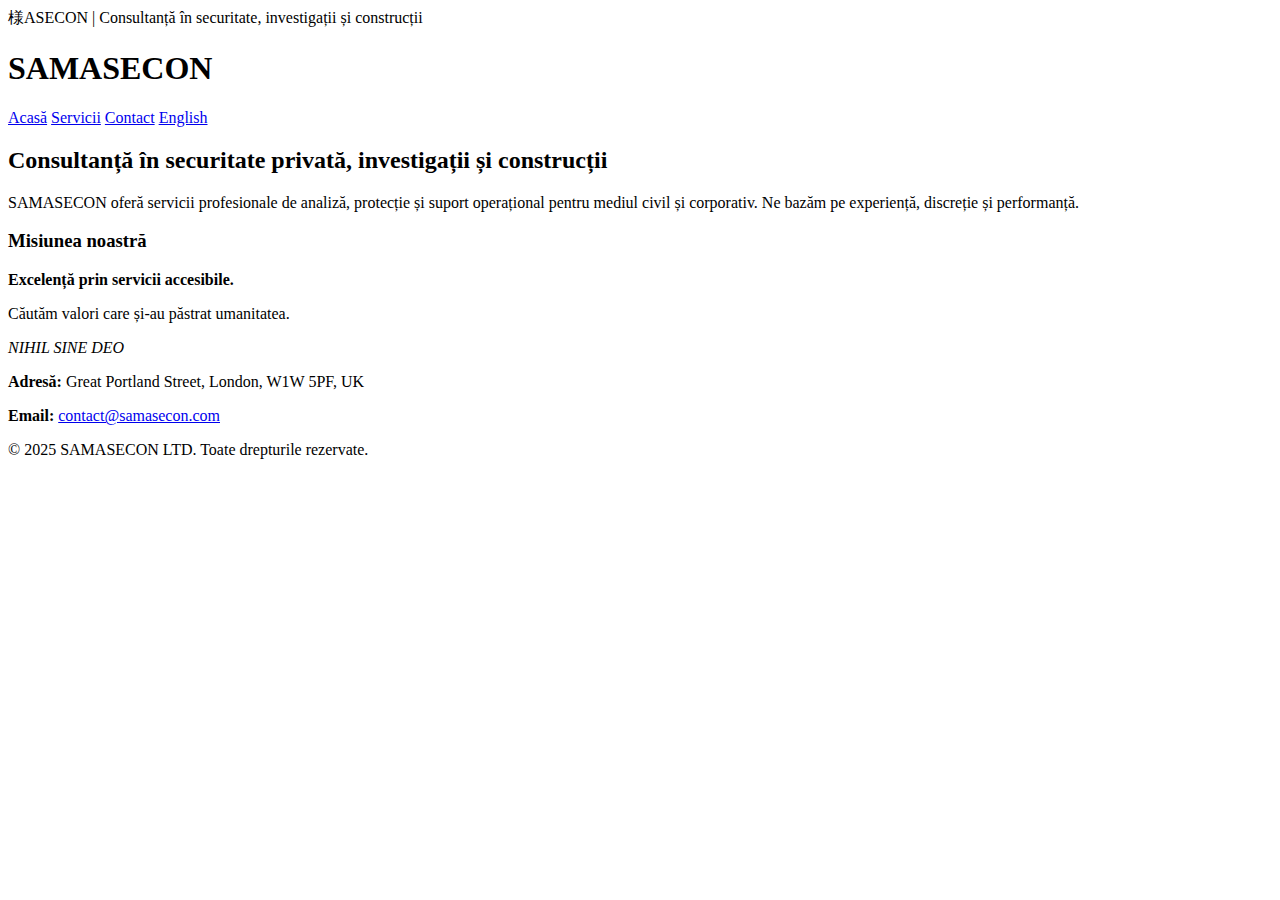
<file: index.html>
<!DOCTYPE html>
<html lang="ro">
<head>
  <!-- 🧠 SEO & SECURITY HEAD – SAMASECON LTD -->
  <meta charset="UTF-8">
  <meta name="viewport" content="width=device-width, initial-scale=1.0">
  <meta http-equiv="X-UA-Compatible" content="IE=edge">

  <title<title>様ASECON | Consultanță în securitate, investigații și construcții</title>

  <meta name="description" content="SAMASECON oferă consultanță profesională în securitate privată, investigații și construcții. Excelență prin servicii accesibile – Nihil Sine Deo.">
  <meta name="keywords" content="securitate privată, consultanță, investigații, construcții, protecție, Londra, SAMASECON, risk management, private security, investigations, London consulting">

  <!-- Canonical -->
  <link rel="canonical" href="https://www.samasecon.com/">

  <!-- Open Graph -->
  <meta property="og:type" content="website">
  <meta property="og:title" content="SAMASECON | Private Security, Investigations & Construction Consulting">
  <meta property="og:description" content="Excelență prin servicii accesibile. Consultanță strategică în securitate, investigații și construcții.">
  <meta property="og:url" content="https://www.samasecon.com/">
  <meta property="og:image" content="https://www.samasecon.com/assets/favicon.png">
  <meta property="og:locale" content="ro_RO">
  <meta property="og:site_name" content="SAMASECON">

  <!-- Twitter -->
  <meta name="twitter:card" content="summary_large_image">
  <meta name="twitter:title" content="SAMASECON | Securitate, Investigații, Construcții">
  <meta name="twitter:description" content="Consultanță strategică pentru securitate, investigații și excelență operațională.">
  <meta name="twitter:image" content="https://www.samasecon.com/assets/favicon.png">

  <!-- Favicons -->
  <link rel="icon" type="image/svg+xml" href="assets/favicon.svg">
  <link rel="alternate icon" href="assets/favicon.png">
  <link rel="mask-icon" href="assets/safari-pinned-tab.svg" color="#00ff55">

  <!-- Robots -->
  <meta name="robots" content="index, follow, max-image-preview:large, max-snippet:-1, max-video-preview:-1">

  <!-- Hreflang -->
  <link rel="alternate" hreflang="ro" href="https://www.samasecon.com/" />
  <link rel="alternate" hreflang="en" href="https://www.samasecon.com/en/" />

  <!-- NOTĂ: CSP-ul principal vine din vercel.json; nu mai adăuga meta http-equiv CSP aici ca să eviți conflicte -->
  <link rel="stylesheet" href="style.css">
</head>
<body>
  <header>
    <h1>SAMASECON</h1>
    <nav>
      <a href="/index.html">Acasă</a>
      <a href="/servicii.html">Servicii</a>
      <a href="/contact.html">Contact</a>
      <a href="/en/index.html" class="lang-switch">English</a>
    </nav>
  </header>

  <main>
    <section>
      <h2>Consultanță în securitate privată, investigații și construcții</h2>
      <p>SAMASECON oferă servicii profesionale de analiză, protecție și suport operațional pentru mediul civil și corporativ. Ne bazăm pe experiență, discreție și performanță.</p>
    </section>

    <section>
      <h3>Misiunea noastră</h3>
      <p><strong>Excelență prin servicii accesibile.</strong></p>
      <p>Căutăm valori care și-au păstrat umanitatea.</p>
      <p><em>NIHIL SINE DEO</em></p>
    </section>
  </main>

  <footer>
    <p><strong>Adresă:</strong> Great Portland Street, London, W1W 5PF, UK</p>
    <p><strong>Email:</strong> <a href="mailto:contact@samasecon.com">contact@samasecon.com</a></p>
    <p>© 2025 SAMASECON LTD. Toate drepturile rezervate.</p>
  </footer>
</body>
</html>
</file>
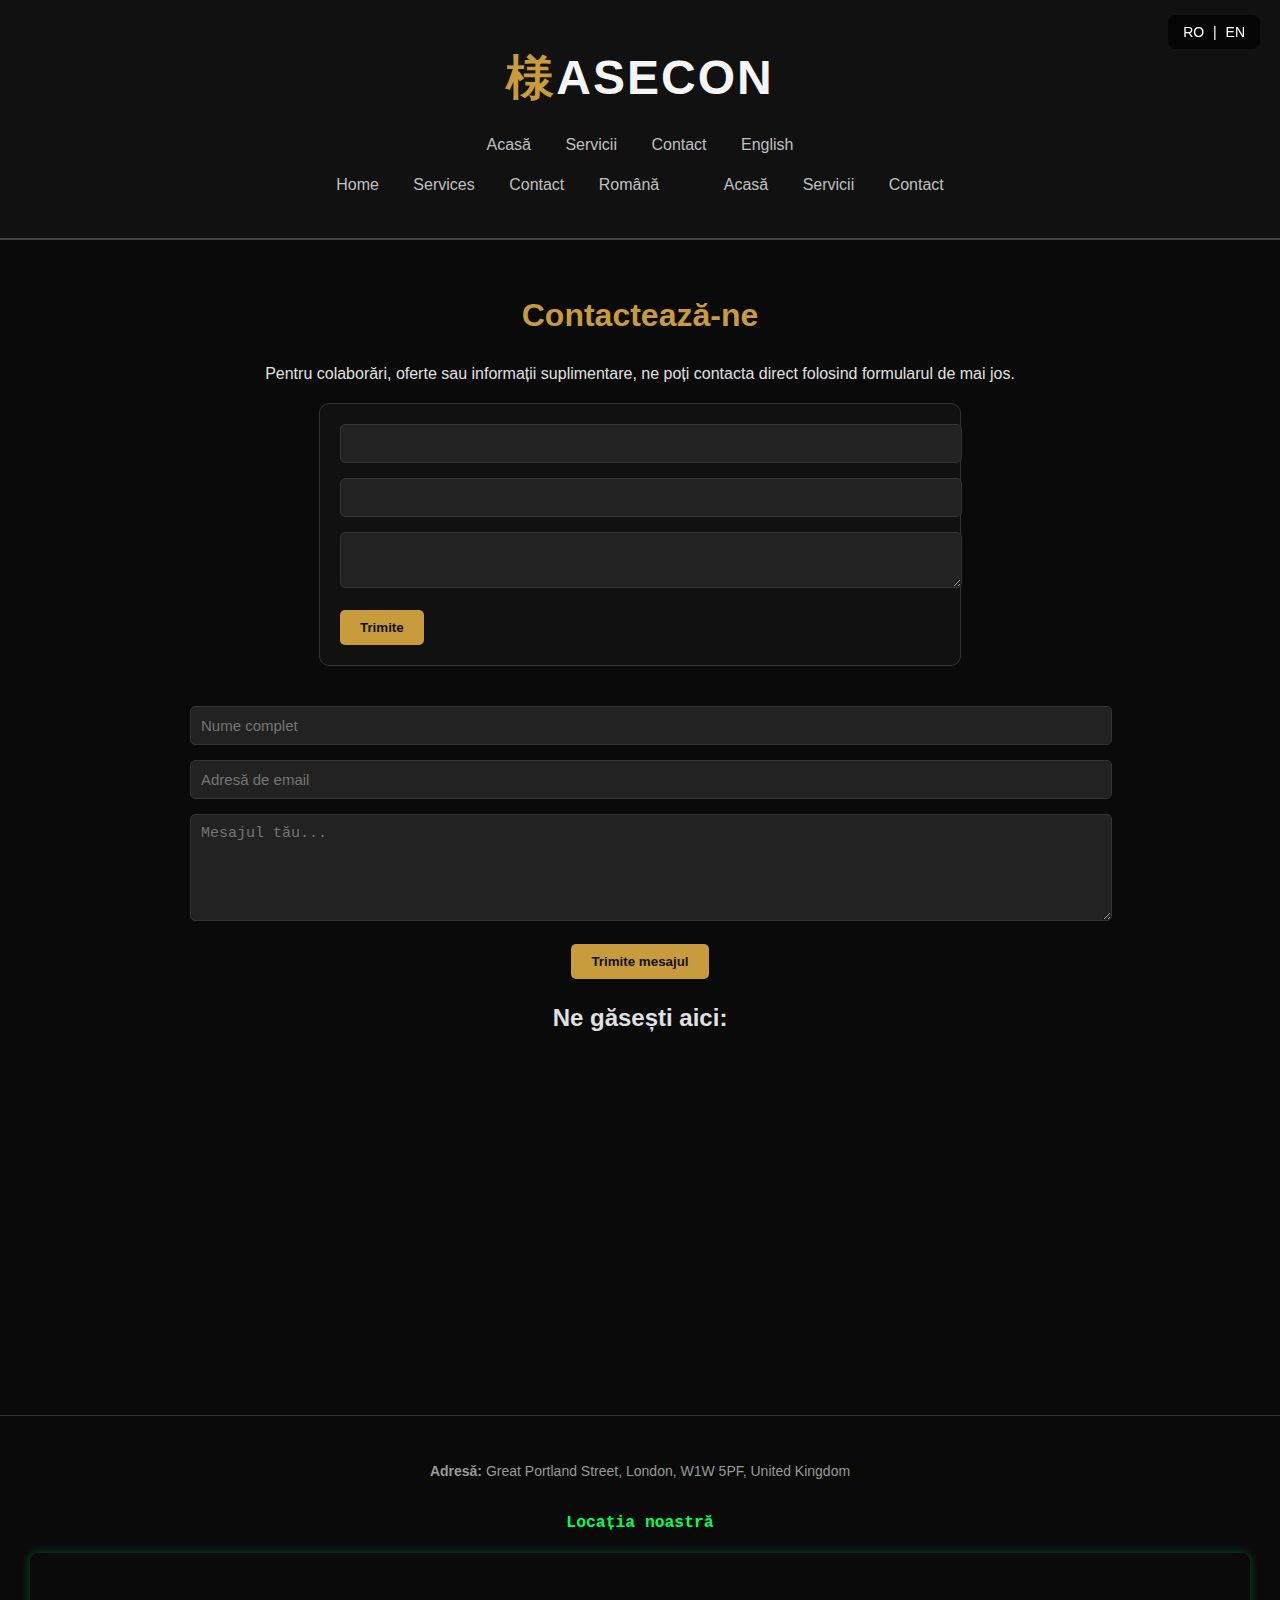
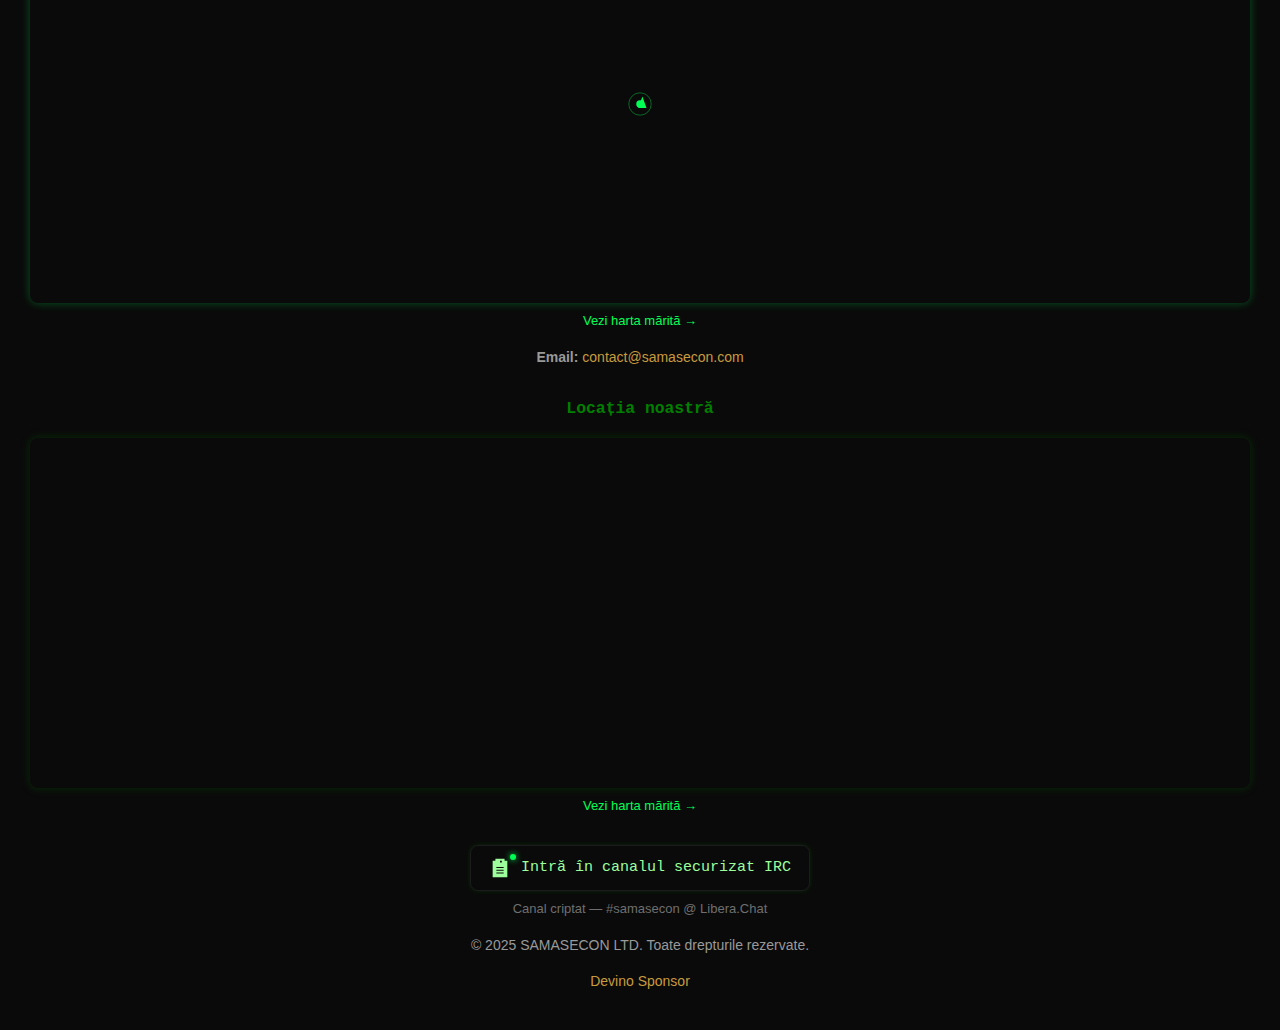
<file: contact.html>
<!DOCTYPE html>
<html lang="ro">
<head>
  <head>
    <!-- 🧠 SEO & SECURITY HEAD – SAMASECON LTD -->
<meta charset="UTF-8">
<meta name="viewport" content="width=device-width, initial-scale=1.0">
<meta http-equiv="X-UA-Compatible" content="IE=edge">

<title><title>様ASECON | Consultanță în securitate, investigații și construcții</title>

<meta name="description" content="SAMASECON oferă consultanță profesională în securitate privată, investigații și construcții. Excelență prin servicii accesibile – Nihil Sine Deo.">
<meta name="keywords" content="securitate privată, consultanță, investigații, construcții, protecție, Londra, SAMASECON, risk management, private security, investigations, London consulting">

<!-- Canonical URL -->
<link rel="canonical" href="https://www.samasecon.com/">

<!-- Open Graph / Facebook / LinkedIn -->
<meta property="og:type" content="website">
<meta property="og:title" content="SAMASECON | Private Security, Investigations & Construction Consulting">
<meta property="og:description" content="Excelență prin servicii accesibile. Consultanță strategică în securitate, investigații și construcții.">
<meta property="og:url" content="https://www.samasecon.com/">
<meta property="og:image" content="https://www.samasecon.com/assets/favicon.png">
<meta property="og:locale" content="ro_RO">
<meta property="og:site_name" content="SAMASECON">

<!-- Twitter Card -->
<meta name="twitter:card" content="summary_large_image">
<meta name="twitter:title" content="SAMASECON | Security & Investigation Consulting">
<meta name="twitter:description" content="Consultanță strategică pentru securitate, investigații și excelență operațională.">
<meta name="twitter:image" content="https://www.samasecon.com/assets/favicon.png">

<!-- Favicon & Icons -->
<link rel="icon" type="image/png" href="/assets/favicon.png">
<link rel="icon" type="image/svg+xml" href="/assets/favicon.svg">
<link rel="apple-touch-icon" href="/assets/favicon.png">
<link rel="mask-icon" href="/assets/safari-pinned-tab.svg" color="#00ff55">

<!-- Robots & Index Control -->
<meta name="robots" content="index, follow, max-image-preview:large, max-snippet:-1, max-video-preview:-1">

<!-- Language Alternates -->
<link rel="alternate" hreflang="ro" href="https://www.samasecon.com/" />
<link rel="alternate" hreflang="en" href="https://www.samasecon.com/en/" />

<!-- Security & Privacy Headers (for reference) -->
<meta http-equiv="Content-Security-Policy" content="default-src 'self'; img-src 'self' data: https:; style-src 'self' 'unsafe-inline'; script-src 'self'; connect-src 'self'; font-src 'self'; object-src 'none'; frame-src https://www.openstreetmap.org https://*.openstreetmap.org; upgrade-insecure-requests;">
<meta http-equiv="Referrer-Policy" content="strict-origin-when-cross-origin">
<meta http-equiv="X-Content-Type-Options" content="nosniff">
<meta http-equiv="Permissions-Policy" content="geolocation=(), microphone=(), camera=()">

<!-- Schema.org Structured Data -->
<script type="application/ld+json">
{
  "@context": "https://schema.org",
  "@type": "Organization",
  "name": "SAMASECON LTD",
  "url": "https://www.samasecon.com",
  "logo": "https://www.samasecon.com/assets/favicon.svg",
  "sameAs": [
    "https://www.linkedin.com/company/samasecon",
    "https://x.com/samasecon"
  ],
  "contactPoint": {
    "@type": "ContactPoint",
    "email": "contact@samasecon.com",
    "contactType": "customer service",
    "areaServed": ["UK", "EU"],
    "availableLanguage": ["English", "Romanian"]
  },
  "address": {
    "@type": "PostalAddress",
    "streetAddress": "Great Portland Street",
    "addressLocality": "London",
    "postalCode": "W1W 5PF",
    "addressCountry": "UK"
  }
}
</script>
</head>
  <link rel="canonical" href="https://www.samasecon.com/contact.html">
  <link rel="stylesheet" href="style.css">
  <meta name="description" content="Samasecon Ltd - consultanță în securitate privată, investigații, construcții. Excelență prin servicii accesibile. Nihil Sine Deo.">
<meta name="keywords" content="securitate privată, investigații, construcții, consultanță, Londra">
<meta name="author" content="Samasecon Ltd">
<meta http-equiv="Content-Language" content="ro">
  <meta charset="UTF-8">
  <meta name="viewport" content="width=device-width, initial-scale=1.0">
  <title>SAMASECON - Contact</title>
  <style>
    body {
      margin: 0;
      font-family: "Segoe UI", Arial, sans-serif;
      background-color: #0a0a0a;
      color: #e0e0e0;
      line-height: 1.6;
    }

    header {
      background-color: #111;
      text-align: center;
      padding: 40px 20px;
      border-bottom: 2px solid #444;
    }

    .logo {
      font-size: 48px;
      font-weight: bold;
      color: #f5f5f5;
      letter-spacing: 2px;
    }

    .logo span {
      color: #c89b3c;
      font-family: "Noto Serif JP", serif;
    }

    nav {
      margin-top: 15px;
    }

    nav a {
      color: #c0c0c0;
      margin: 0 15px;
      text-decoration: none;
      font-weight: 500;
    }

    nav a:hover {
      color: #c89b3c;
    }

    main {
      max-width: 900px;
      margin: 50px auto;
      padding: 0 20px;
      text-align: center;
    }

    h1 {
      color: #c89b3c;
      margin-bottom: 20px;
    }

    form {
      background: #111;
      border: 1px solid #333;
      padding: 20px;
      border-radius: 10px;
      max-width: 600px;
      margin: 0 auto 40px;
      text-align: left;
    }

    input, textarea {
      width: 100%;
      background: #222;
      border: 1px solid #333;
      color: #eee;
      padding: 10px;
      border-radius: 5px;
      margin-bottom: 15px;
      font-size: 15px;
    }

    button {
      background: #c89b3c;
      color: #111;
      border: none;
      padding: 10px 20px;
      border-radius: 5px;
      font-weight: bold;
      cursor: pointer;
    }

    button:hover {
      background: #d6aa4a;
    }

    iframe {
      width: 100%;
      height: 300px;
      border: none;
      border-radius: 10px;
    }

    footer {
      text-align: center;
      padding: 30px;
      border-top: 1px solid #333;
      font-size: 14px;
      color: #999;
    }

    footer a {
      color: #c89b3c;
      text-decoration: none;
    }
  </style>
</head>
<script>
  document.addEventListener("DOMContentLoaded", function () {
    const currentLang = window.location.pathname.startsWith("/en") ? "en" : "ro";
    const activeLink = document.getElementById(currentLang + "-link");
    if (activeLink) activeLink.style.textDecoration = "underline";
  });
</script>
<body>
  <!-- Language Switcher -->
<div id="lang-switcher">
  <a href="/index.html" class="lang-link" id="ro-link">RO</a> |
  <a href="/en/index.html" class="lang-link" id="en-link">EN</a>
</div>
  <header>
    <div class="logo">
      <span>様</span>ASECON
    </div>
    <nav>
      <nav>
  <a href="index.html">Acasă</a>
  <a href="servicii.html">Servicii</a>
  <a href="contact.html">Contact</a>
  <a href="en/contact.html">English</a>
</nav>
<nav>
  <a href="index.html">Home</a>
  <a href="services.html">Services</a>
  <a href="contact.html">Contact</a>
  <a href="../index.html">Română</a> <!-- link spre versiunea română -->
  <a href="https://kiwiirc.com/nextclient/#ircs://irc.libera.chat/#samasecon"
</nav>
      <a href="index.html">Acasă</a>
      <a href="servicii.html">Servicii</a>
      <a href="contact.html">Contact</a>
    </nav>
  </header>

  <main>
    <h1>Contactează-ne</h1>
    <p>Pentru colaborări, oferte sau informații suplimentare, ne poți contacta direct folosind formularul de mai jos.</p>

    <form>
      <form action="sendmail.php" method="post">
  <input type="text" name="nume" required>
  <input type="email" name="email" required>
  <textarea name="mesaj"></textarea>
  <button type="submit">Trimite</button>
</form>
      <input type="text" placeholder="Nume complet" required>
      <input type="email" placeholder="Adresă de email" required>
      <textarea rows="5" placeholder="Mesajul tău..." required></textarea>
      <button type="submit">Trimite mesajul</button>
    </form>

    <h2>Ne găsești aici:</h2>
    <iframe src="https://www.google.com/maps?q=Great+Portland+Street,+London,+W1W+5PF&output=embed"></iframe>
  </main>

  <footer>
    <p><strong>Adresă:</strong> Great Portland Street, London, W1W 5PF, United Kingdom</p>
    <!-- Harta OpenStreetMap – SAMASECON -->
<section id="map" style="margin-top:2em; text-align:center;">
  <h3 style="font-family:monospace; color:#00ff55;">Locația noastră</h3>
  <div style="position:relative; width:100%; height:350px; border-radius:8px; overflow:hidden; box-shadow:0 0 10px rgba(0,255,85,0.3);">
    
    <!-- Harta -->
    <iframe
      width="100%"
      height="350"
      frameborder="0"
      scrolling="no"
      marginheight="0"
      marginwidth="0"
      src="https://www.openstreetmap.org/export/embed.html?bbox=-0.1457%2C51.5191%2C-0.1420%2C51.5217&layer=mapnik&marker=51.5204%2C-0.1438">
    </iframe>

    <!-- Pin SAMASECON + Efect Sonar -->
    <svg xmlns="http://www.w3.org/2000/svg"
         viewBox="0 0 64 64"
         style="position:absolute; top:50%; left:50%; transform:translate(-50%,-100%); width:48px; height:48px;">
      
      <!-- Efect sonar (cercuri care se extind) -->
      <circle cx="32" cy="32" r="6" fill="none" stroke="#00ff55" stroke-width="1" opacity="0.6">
        <animate attributeName="r" from="6" to="30" dur="2s" repeatCount="indefinite" />
        <animate attributeName="opacity" from="0.8" to="0" dur="2s" repeatCount="indefinite" />
      </circle>

      <!-- Pin central -->
      <circle cx="32" cy="32" r="5" fill="#00ff55" />
      <path d="M32 20 L37 34 L27 34 Z" fill="#00ff55">
        <animateTransform attributeName="transform" type="scale" from="1" to="1.2" dur="1.5s" repeatCount="indefinite" additive="sum"/>
      </path>
    </svg>
  </div>

  <p style="font-size:13px; color:#6f6f6f; margin-top:8px;">
    <a href="https://www.openstreetmap.org/?mlat=51.5204&amp;mlon=-0.1438#map=17/51.5204/-0.1438" 
       target="_blank" 
       style="color:#00ff55; text-decoration:none;">
       Vezi harta mărită →
    </a>
  </p>
</section>
    <p><strong>Email:</strong> <a href="mailto:contact@samasecon.com">contact@samasecon.com</a></p>
    <!-- Harta OpenStreetMap – SAMASECON -->
<section id="map" style="margin-top:2em; text-align:center;">
  <h3 style="font-family:monospace; color:#008000;">Locația noastră</h3>
  <div style="width:100%; height:350px; border-radius:8px; overflow:hidden; box-shadow:0 0 10px rgba(0,128,0,0.3);">
    <iframe
      width="100%"
      height="350"
      frameborder="0"
      scrolling="no"
      marginheight="0"
      marginwidth="0"
      src="https://www.openstreetmap.org/export/embed.html?bbox=-0.1457%2C51.5191%2C-0.1420%2C51.5217&layer=mapnik&marker=51.5204%2C-0.1438">
    </iframe>
  </div>
  <p style="font-size:13px; color:#6f6f6f; margin-top:8px;">
    <a href="https://www.openstreetmap.org/?mlat=51.5204&amp;mlon=-0.1438#map=17/51.5204/-0.1438" 
       target="_blank" 
       style="color:#00ff55; text-decoration:none;">
       Vezi harta mărită →
    </a>
  </p>
</section>
    <!-- Secțiunea Chat IRC -->
<section id="chat" style="text-align:center; margin-top:2em;">
  <a href="https://kiwiirc.com/nextclient/#ircs://irc.libera.chat/#samasecon" 
     target="_blank"
     class="irc-button-dark">
    
    <!-- Icon radio + LED -->
    <div class="radio-wrapper">
      <svg xmlns="http://www.w3.org/2000/svg" width="22" height="22" fill="currentColor" viewBox="0 0 24 24" class="radio-icon">
        <path d="M17 4V2H7v2H4v18h16V4h-3zm-5 0h2v2h-2V4zm4 14H8v-1h8v1zm0-3H8v-1h8v1zm0-3H8v-1h8v1zm3-6H5V6h14v2z"/>
      </svg>
      <span class="led"></span>
    </div>

    <span>Intră în canalul securizat IRC</span>
  </a>
  <p style="font-size:13px; color:#6f6f6f; margin-top:8px;">Canal criptat — #samasecon @ Libera.Chat</p>
</section>

<!-- Stilizare dark mode + animație LED -->
<style>
  .irc-button-dark {
    display:inline-flex;
    align-items:center;
    gap:10px;
    text-decoration:none;
    background:#0a0a0a;
    color:#9cff9c;
    padding:10px 18px;
    border:1px solid #1c1c1c;
    border-radius:8px;
    font-family:monospace;
    font-size:15px;
    transition:all 0.3s ease;
    box-shadow:0 0 5px rgba(0,255,0,0.12);
  }

  .irc-button-dark:hover {
    background:#111;
    border-color:#00ff44;
    color:#aaffaa;
    box-shadow:0 0 12px rgba(0,255,0,0.45);
    transform:scale(1.03);
  }

  .irc-button-dark:hover .radio-icon {
    animation:spin 1.2s linear infinite;
  }

  @keyframes spin {
    0% { transform:rotate(0deg); }
    100% { transform:rotate(360deg); }
  }

  /* LED Indicator */
  .radio-wrapper {
    position:relative;
    display:inline-flex;
    align-items:center;
    justify-content:center;
  }

  .led {
    position:absolute;
    top:-3px;
    right:-5px;
    width:6px;
    height:6px;
    border-radius:50%;
    background-color:#00ff55;
    box-shadow:0 0 6px #00ff55;
    animation:blink 1.2s infinite ease-in-out;
  }

  @keyframes blink {
    0%, 60%, 100% { opacity:0.15; box-shadow:0 0 2px #00ff55; }
    30% { opacity:1; box-shadow:0 0 8px #00ff55; }
  }
</style>
    <p>© 2025 SAMASECON LTD. Toate drepturile rezervate.</p>
    <a href="/sponsori.html" class="sponsor-footer-btn">Devino Sponsor</a>
  </footer>
</body>
</html>
</file>
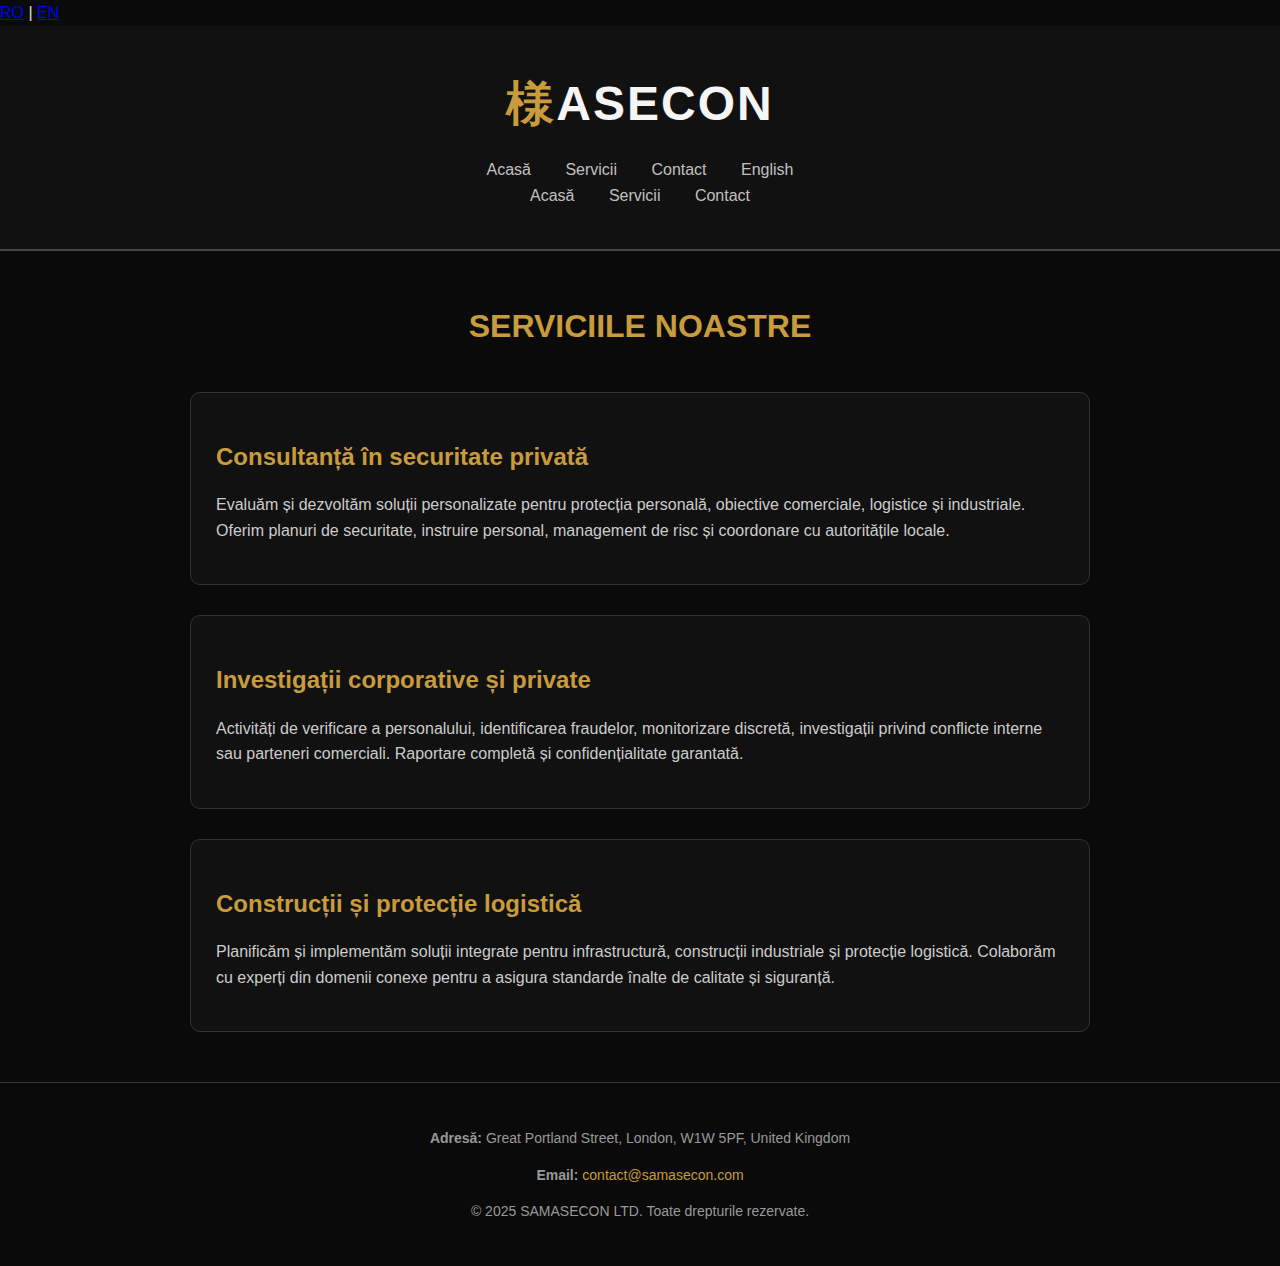
<file: servicii.html>
<!DOCTYPE html>
<html lang="ro">
<head>
  <link rel="canonical" href="https://www.samasecon.com/servicii.html">
  <meta name="description" content="Samasecon Ltd - consultanță în securitate privată, investigații, construcții. Excelență prin servicii accesibile. Nihil Sine Deo.">
<meta name="keywords" content="securitate privată, investigații, construcții, consultanță, Londra">
<meta name="author" content="Samasecon Ltd">
<meta http-equiv="Content-Language" content="ro">
  <meta charset="UTF-8">
  <meta name="viewport" content="width=device-width, initial-scale=1.0">
  <title>SAMASECON - Servicii</title>
  <style>
    body {
      margin: 0;
      font-family: "Segoe UI", Arial, sans-serif;
      background-color: #0a0a0a;
      color: #e0e0e0;
      line-height: 1.6;
    }

    header {
      background-color: #111;
      text-align: center;
      padding: 40px 20px;
      border-bottom: 2px solid #444;
    }

    .logo {
      font-size: 48px;
      font-weight: bold;
      color: #f5f5f5;
      letter-spacing: 2px;
    }

    .logo span {
      color: #c89b3c;
      font-family: "Noto Serif JP", serif;
    }

    nav {
      margin-top: 15px;
    }

    nav a {
      color: #c0c0c0;
      margin: 0 15px;
      text-decoration: none;
      font-weight: 500;
    }

    nav a:hover {
      color: #c89b3c;
    }

    main {
      max-width: 900px;
      margin: 50px auto;
      padding: 0 20px;
    }

    h1 {
      color: #c89b3c;
      text-align: center;
      margin-bottom: 40px;
      text-transform: uppercase;
    }

    .service {
      background: #111;
      border: 1px solid #333;
      border-radius: 10px;
      padding: 25px;
      margin-bottom: 30px;
    }

    .service h2 {
      color: #c89b3c;
      margin-bottom: 10px;
    }

    .service p {
      color: #ccc;
    }

    footer {
      text-align: center;
      padding: 30px;
      border-top: 1px solid #333;
      font-size: 14px;
      color: #999;
    }

    footer a {
      color: #c89b3c;
      text-decoration: none;
    }

    footer a:hover {
      text-decoration: underline;
    }
  </style>
</head>
<script>
  document.addEventListener("DOMContentLoaded", function () {
    const currentLang = window.location.pathname.startsWith("/en") ? "en" : "ro";
    const activeLink = document.getElementById(currentLang + "-link");
    if (activeLink) activeLink.style.textDecoration = "underline";
  });
</script>
<body>
  <!-- Language Switcher -->
<div id="lang-switcher">
  <a href="/index.html" class="lang-link" id="ro-link">RO</a> |
  <a href="/en/index.html" class="lang-link" id="en-link">EN</a>
</div>
  <header>
    <div class="logo">
      <span>様</span>ASECON
    </div>
    <nav>
      <nav>
  <a href="index.html">Acasă</a>
  <a href="servicii.html">Servicii</a>
  <a href="contact.html">Contact</a>
  <a href="en/services.html">English</a>
</nav>
      <a href="index.html">Acasă</a>
      <a href="servicii.html">Servicii</a>
      <a href="contact.html">Contact</a>
    </nav>
  </header>

  <main>
    <h1>Serviciile noastre</h1>

    <div class="service">
      <h2>Consultanță în securitate privată</h2>
      <p>Evaluăm și dezvoltăm soluții personalizate pentru protecția personală, obiective comerciale, logistice și industriale. Oferim planuri de securitate, instruire personal, management de risc și coordonare cu autoritățile locale.</p>
    </div>

    <div class="service">
      <h2>Investigații corporative și private</h2>
      <p>Activități de verificare a personalului, identificarea fraudelor, monitorizare discretă, investigații privind conflicte interne sau parteneri comerciali. Raportare completă și confidențialitate garantată.</p>
    </div>

    <div class="service">
      <h2>Construcții și protecție logistică</h2>
      <p>Planificăm și implementăm soluții integrate pentru infrastructură, construcții industriale și protecție logistică. Colaborăm cu experți din domenii conexe pentru a asigura standarde înalte de calitate și siguranță.</p>
    </div>
  </main>

  <footer>
    <p><strong>Adresă:</strong> Great Portland Street, London, W1W 5PF, United Kingdom</p>
    <p><strong>Email:</strong> <a href="mailto:contact@samasecon.com">contact@samasecon.com</a></p>
    <p>© 2025 SAMASECON LTD. Toate drepturile rezervate.</p>
  </footer>
</body>
</html>
</file>
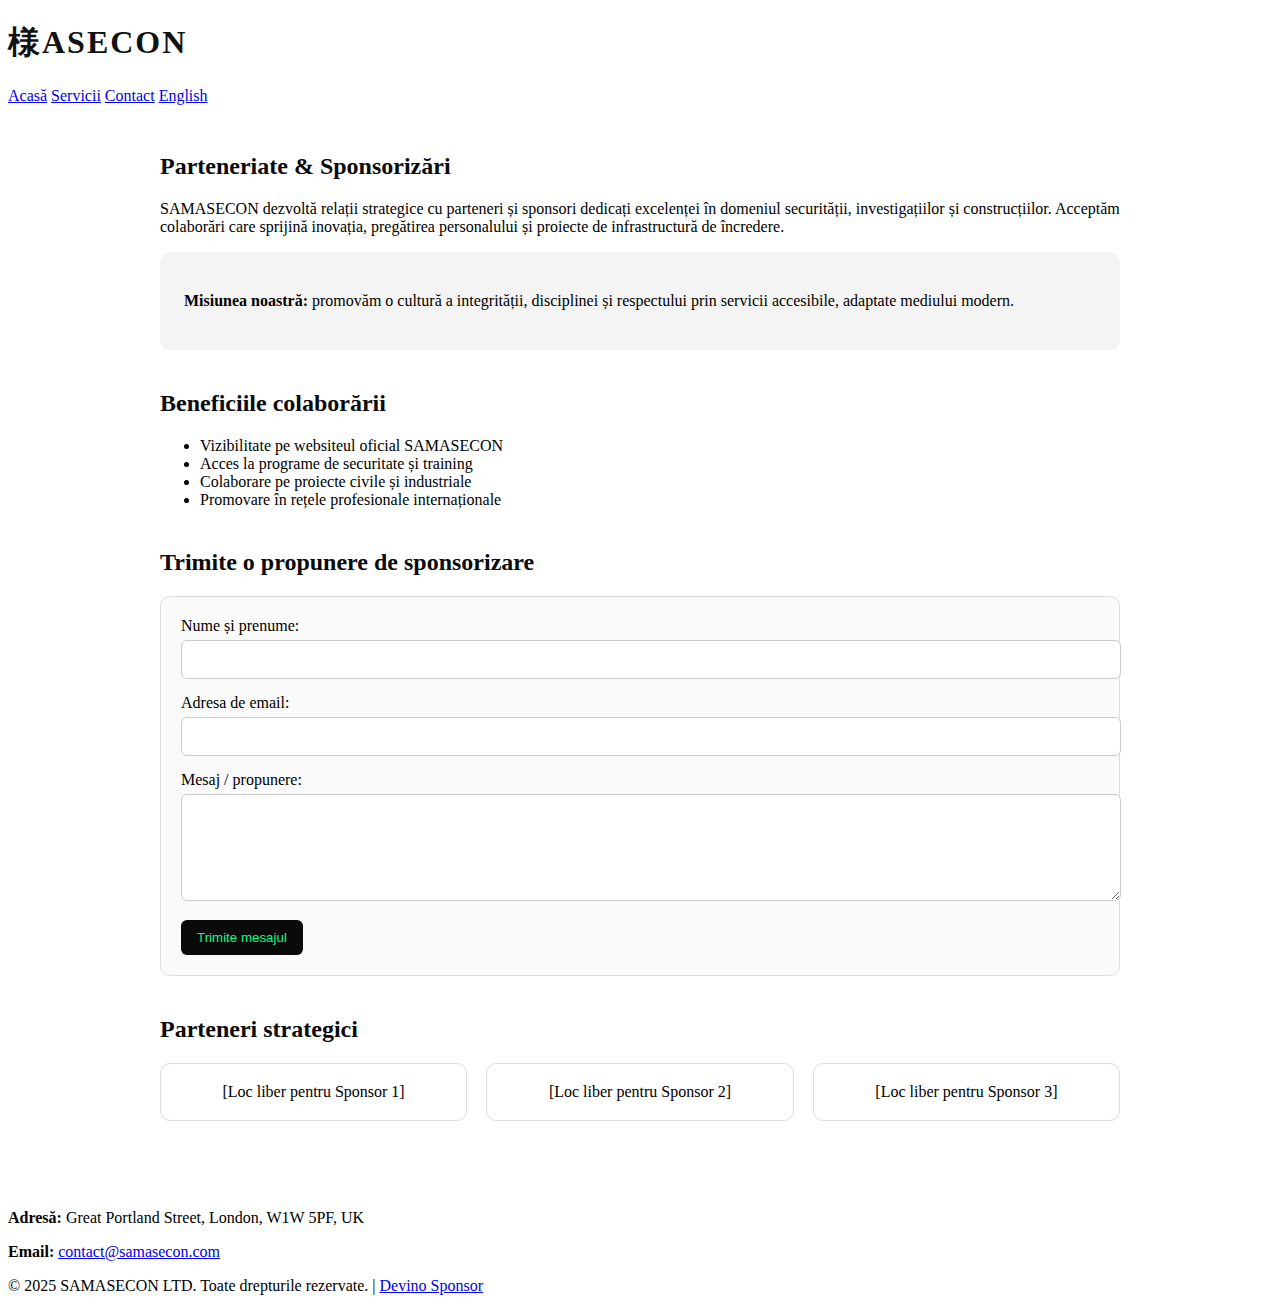
<file: sponsori.html>
<!DOCTYPE html>
<html lang="ro">
<head>
  <meta charset="UTF-8">
  <meta name="viewport" content="width=device-width, initial-scale=1">
  <title>Sponsori & Parteneri | SAMASECON</title>
  <meta name="description" content="Colaborare strategică și parteneriate cu SAMASECON – securitate, investigații și construcții. Excelență prin servicii accesibile.">
  <link rel="icon" href="assets/favicon.svg" type="image/svg+xml">
  <link rel="stylesheet" href="style.css">
  <style>
    main { max-width: 960px; margin: 0 auto; padding: 2rem; }
    h2 { margin-top: 1rem; color: #0a0a0a; }
    section { margin-bottom: 2.5rem; }
    .highlight { background: #f4f4f4; padding: 1.5rem; border-radius: 10px; }
    .sponsor-btn {
      display:inline-block; margin-top:1rem; background:#0a0a0a; color:#00ff77;
      padding:10px 20px; border-radius:8px; text-decoration:none; transition:0.3s;
      border:1px solid #00ff77;
    }
    .sponsor-btn:hover { background:#00ff77; color:#0a0a0a; font-weight:bold; }
    .symbol { font-size: 2rem; color:#111; font-weight:bold; letter-spacing:2px; }
    .partners-grid { display:grid; grid-template-columns:repeat(auto-fit,minmax(180px,1fr)); gap:1.2rem; text-align:center; }
    .partner-card { padding:1.2rem; border:1px solid #ddd; border-radius:10px; transition:.3s; background:#fff; }
    .partner-card:hover { box-shadow:0 0 10px rgba(0,255,136,0.2); transform:scale(1.03); }

    form { background:#fafafa; padding:20px; border-radius:10px; border:1px solid #ddd; }
    form input, form textarea {
      width:100%; padding:10px; margin-top:5px; margin-bottom:15px;
      border:1px solid #ccc; border-radius:6px; font-size:15px;
    }
    form button {
      background:#0a0a0a; color:#00ff88; padding:10px 16px;
      border:none; border-radius:6px; cursor:pointer; transition:.3s;
    }
    form button:hover { background:#00ff88; color:#0a0a0a; }
  </style>
</head>
<body>
  <header>
    <h1><span class="symbol">様ASECON</span></h1>
    <nav>
      <a href="/index.html">Acasă</a>
      <a href="/servicii.html">Servicii</a>
      <a href="/contact.html">Contact</a>
      <a href="/en/index.html">English</a>
    </nav>
  </header>

  <main>
    <section>
      <h2>Parteneriate & Sponsorizări</h2>
      <p>SAMASECON dezvoltă relații strategice cu parteneri și sponsori dedicați excelenței în domeniul securității, investigațiilor și construcțiilor. Acceptăm colaborări care sprijină inovația, pregătirea personalului și proiecte de infrastructură de încredere.</p>
      <div class="highlight">
        <p><strong>Misiunea noastră:</strong> promovăm o cultură a integrității, disciplinei și respectului prin servicii accesibile, adaptate mediului modern.</p>
      </div>
    </section>

    <section>
      <h2>Beneficiile colaborării</h2>
      <ul>
        <li>Vizibilitate pe websiteul oficial SAMASECON</li>
        <li>Acces la programe de securitate și training</li>
        <li>Colaborare pe proiecte civile și industriale</li>
        <li>Promovare în rețele profesionale internaționale</li>
      </ul>
    </section>

    <section>
      <h2>Trimite o propunere de sponsorizare</h2>
      <form action="mailto:parteneriate@samasecon.com" method="post" enctype="text/plain">
        <label for="nume">Nume și prenume:</label>
        <input type="text" id="nume" name="nume" required>

        <label for="email">Adresa de email:</label>
        <input type="email" id="email" name="email" required>

        <label for="mesaj">Mesaj / propunere:</label>
        <textarea id="mesaj" name="mesaj" rows="5" required></textarea>

        <button type="submit">Trimite mesajul</button>
      </form>
    </section>

    <section>
      <h2>Parteneri strategici</h2>
      <div class="partners-grid">
        <div class="partner-card">[Loc liber pentru Sponsor 1]</div>
        <div class="partner-card">[Loc liber pentru Sponsor 2]</div>
        <div class="partner-card">[Loc liber pentru Sponsor 3]</div>
      </div>
    </section>
  </main>

  <footer>
    <p><strong>Adresă:</strong> Great Portland Street, London, W1W 5PF, UK</p>
    <p><strong>Email:</strong> <a href="mailto:contact@samasecon.com">contact@samasecon.com</a></p>
    <p>© 2025 SAMASECON LTD. Toate drepturile rezervate. 
      | <a href="/sponsori.html" class="sponsor-footer-btn">Devino Sponsor</a>
    </p>
  </footer>
</body>
</html>
</file>
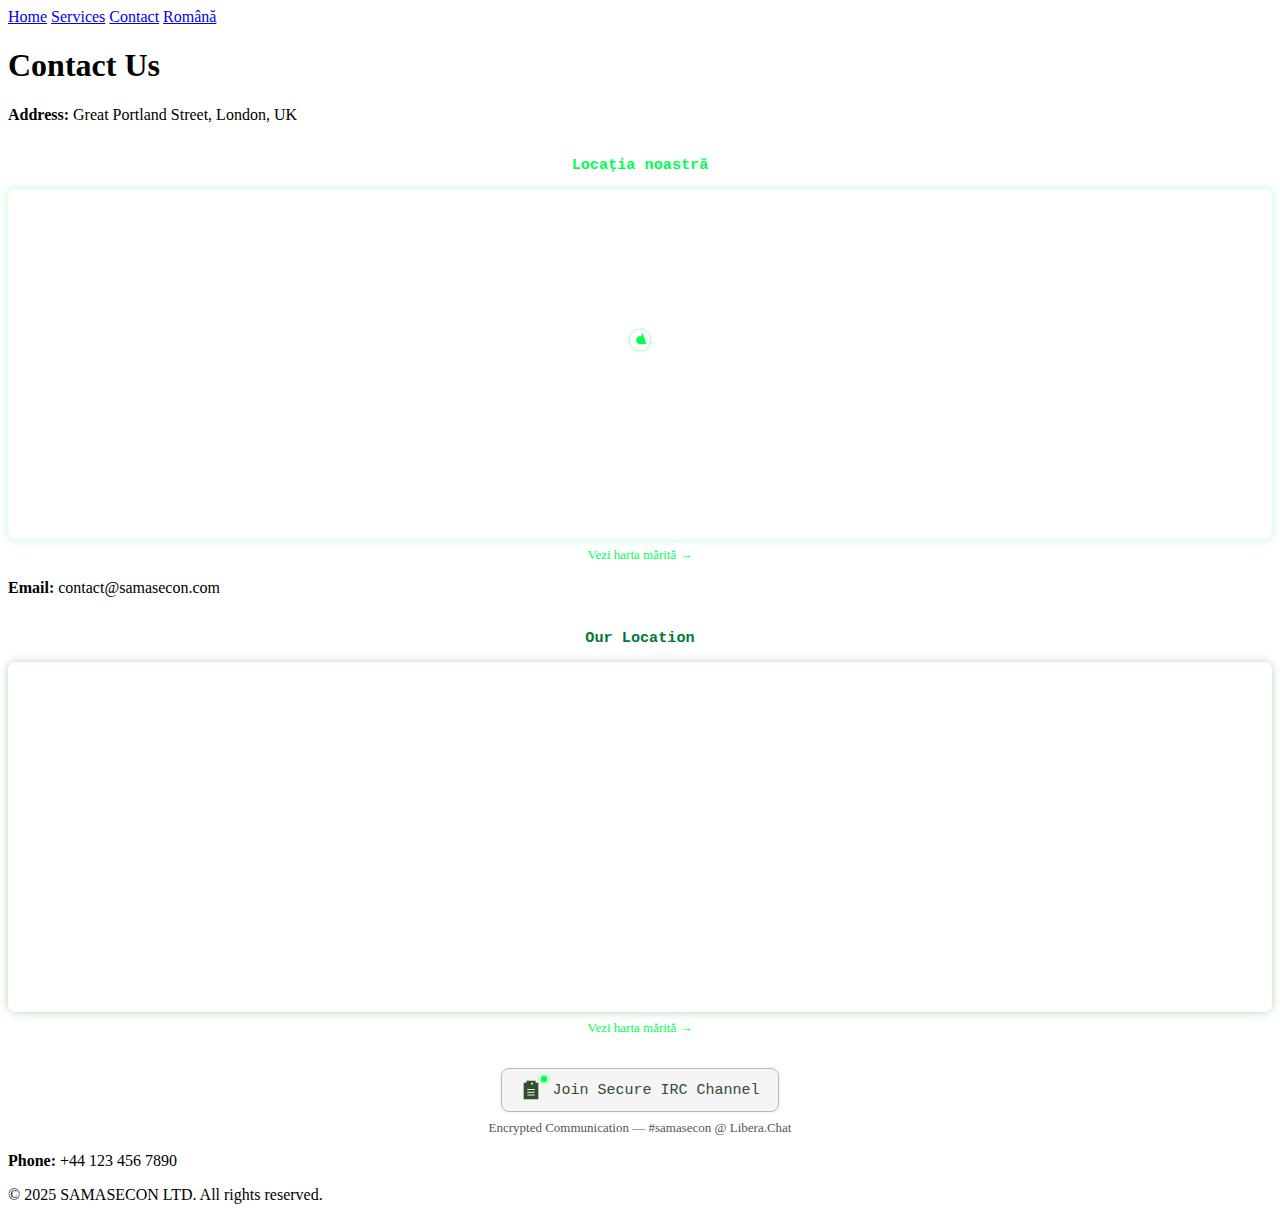
<file: en/contact.html>
<!DOCTYPE html>
<html lang="en">
<head>
  <head>
    <meta http-equiv="X-Frame-Options" content="SAMEORIGIN">
<meta http-equiv="X-Content-Type-Options" content="nosniff">
<meta http-equiv="Referrer-Policy" content="strict-origin-when-cross-origin">
<meta http-equiv="Permissions-Policy" content="geolocation=(), microphone=(), camera=()">
<meta name="robots" content="index, follow">
<meta name="googlebot" content="index, follow">
  <meta charset="UTF-8" />
  <meta name="viewport" content="width=device-width, initial-scale=1" />

  <title>SAMASECON | Private Security, Investigations & Construction Consulting</title>
  <meta name="description" content="Professional private security, investigations, and construction consulting for civil and corporate environments.">
  <meta name="robots" content="index, follow" />
  <link rel="canonical" href="https://www.samasecon.com/en/" />

  <link rel="alternate" href="https://www.samasecon.com/" hreflang="ro" />
  <link rel="alternate" href="https://www.samasecon.com/en/" hreflang="en" />
  <link rel="alternate" href="https://www.samasecon.com/" hreflang="x-default" />

  <meta property="og:type" content="website">
  <meta property="og:site_name" content="SAMASECON">
  <meta property="og:title" content="SAMASECON | Private Security & Investigations">
  <meta property="og:description" content="Excellence through accessible services.">
  <meta property="og:url" content="https://www.samasecon.com/en/">
  <meta property="og:image" content="https://www.samasecon.com/assets/og-image.png">

  <meta name="twitter:card" content="summary_large_image">
  <meta name="twitter:title" content="SAMASECON | Private Security & Investigations">
  <meta name="twitter:description" content="Professional analysis, protection, and operational support.">
  <meta name="twitter:image" content="https://www.samasecon.com/assets/og-image.png">

  <link rel="icon" href="/assets/favicon.svg" type="image/svg+xml">
  <link rel="icon" href="/assets/favicon.png" sizes="any">
  <link rel="mask-icon" href="/assets/safari-pinned-tab.svg" color="#111111">
  <meta name="theme-color" content="#111111" />

  <link rel="stylesheet" href="/style.css" />

  <!-- Schema.org JSON-LD (EN) -->
  <script type="application/ld+json">
  {
    "@context": "https://schema.org",
    "@type": "Organization",
    "name": "SAMASECON LTD",
    "url": "https://www.samasecon.com",
    "logo": "https://www.samasecon.com/assets/favicon.svg",
    "description": "Private security, investigations, and construction consulting.",
    "address": {
      "@type": "PostalAddress",
      "streetAddress": "Great Portland Street",
      "addressLocality": "London",
      "addressCountry": "UK"
    },
    "contactPoint": {
      "@type": "ContactPoint",
      "email": "contact@samasecon.com",
      "contactType": "customer service",
      "availableLanguage": ["en", "ro"]
    }
  }
  </script>
</head>
  <meta charset="UTF-8">
  <meta name="viewport" content="width=device-width, initial-scale=1.0">
  <title>SAMASECON - Contact</title>
  <link rel="stylesheet" href="../style.css">
</head>
<body>
  <header>
    <nav>
      <a href="index.html">Home</a>
      <a href="services.html">Services</a>
      <a href="contact.html">Contact</a>
      <a href="../index.html">Română</a>
    </nav>
  </header>

  <main>
    <h1>Contact Us</h1>
    <p><strong>Address:</strong> Great Portland Street, London, UK</p>
    <!-- Harta OpenStreetMap – SAMASECON -->
<section id="map" style="margin-top:2em; text-align:center;">
  <h3 style="font-family:monospace; color:#00ff55;">Locația noastră</h3>
  <div style="position:relative; width:100%; height:350px; border-radius:8px; overflow:hidden; box-shadow:0 0 10px rgba(0,255,85,0.3);">
    
    <!-- Harta -->
    <iframe
      width="100%"
      height="350"
      frameborder="0"
      scrolling="no"
      marginheight="0"
      marginwidth="0"
      src="https://www.openstreetmap.org/export/embed.html?bbox=-0.1457%2C51.5191%2C-0.1420%2C51.5217&layer=mapnik&marker=51.5204%2C-0.1438">
    </iframe>

    <!-- Pin SAMASECON + Efect Sonar -->
    <svg xmlns="http://www.w3.org/2000/svg"
         viewBox="0 0 64 64"
         style="position:absolute; top:50%; left:50%; transform:translate(-50%,-100%); width:48px; height:48px;">
      
      <!-- Efect sonar (cercuri care se extind) -->
      <circle cx="32" cy="32" r="6" fill="none" stroke="#00ff55" stroke-width="1" opacity="0.6">
        <animate attributeName="r" from="6" to="30" dur="2s" repeatCount="indefinite" />
        <animate attributeName="opacity" from="0.8" to="0" dur="2s" repeatCount="indefinite" />
      </circle>

      <!-- Pin central -->
      <circle cx="32" cy="32" r="5" fill="#00ff55" />
      <path d="M32 20 L37 34 L27 34 Z" fill="#00ff55">
        <animateTransform attributeName="transform" type="scale" from="1" to="1.2" dur="1.5s" repeatCount="indefinite" additive="sum"/>
      </path>
    </svg>
  </div>

  <p style="font-size:13px; color:#6f6f6f; margin-top:8px;">
    <a href="https://www.openstreetmap.org/?mlat=51.5204&amp;mlon=-0.1438#map=17/51.5204/-0.1438" 
       target="_blank" 
       style="color:#00ff55; text-decoration:none;">
       Vezi harta mărită →
    </a>
  </p>
</section>
    <p><strong>Email:</strong> contact@samasecon.com</p>
    <!-- Harta OpenStreetMap – SAMASECON -->
<section id="map" style="margin-top:2em; text-align:center;">
  <h3 style="font-family:monospace; color:#007a33;">Our Location</h3>
  <div style="width:100%; height:350px; border-radius:8px; overflow:hidden; box-shadow:0 0 10px rgba(0,128,0,0.3);">
    <iframe
      width="100%"
      height="350"
      frameborder="0"
      scrolling="no"
      marginheight="0"
      marginwidth="0"
      src="https://www.openstreetmap.org/export/embed.html?bbox=-0.1457%2C51.5191%2C-0.1420%2C51.5217&layer=mapnik&marker=51.5204%2C-0.1438">
    </iframe>
  </div>
  <p style="font-size:13px; color:#6f6f6f; margin-top:8px;">
    <a href="https://www.openstreetmap.org/?mlat=51.5204&amp;mlon=-0.1438#map=17/51.5204/-0.1438" 
       target="_blank" 
       style="color:#00ff55; text-decoration:none;">
       Vezi harta mărită →
    </a>
  </p>
</section>
    <!-- IRC Chat Section -->
<section id="chat" style="text-align:center; margin-top:2em;">
  <a href="https://kiwiirc.com/nextclient/#ircs://irc.libera.chat/#samasecon" 
     target="_blank"
     class="irc-button-light">
    
    <!-- Military Radio Icon + LED -->
    <div class="radio-wrapper">
      <svg xmlns="http://www.w3.org/2000/svg" width="22" height="22" fill="currentColor" viewBox="0 0 24 24" class="radio-icon">
        <path d="M17 4V2H7v2H4v18h16V4h-3zm-5 0h2v2h-2V4zm4 14H8v-1h8v1zm0-3H8v-1h8v1zm0-3H8v-1h8v1zm3-6H5V6h14v2z"/>
      </svg>
      <span class="led"></span>
    </div>

    <span>Join Secure IRC Channel</span>
  </a>
  <p style="font-size:13px; color:#555; margin-top:8px;">Encrypted Communication — #samasecon @ Libera.Chat</p>
</section>

<!-- Inline style for animation (light mode + LED) -->
<style>
  .irc-button-light {
    display:inline-flex;
    align-items:center;
    gap:10px;
    text-decoration:none;
    background:#f5f5f5;
    color:#2f4f2f;
    padding:10px 18px;
    border:1px solid #bbb;
    border-radius:8px;
    font-family:monospace;
    font-size:15px;
    transition:all 0.3s ease;
    box-shadow:0 0 4px rgba(0,128,0,0.12);
  }

  .irc-button-light:hover {
    background:#e8f5e8;
    border-color:#2f8f2f;
    color:#003300;
    box-shadow:0 0 12px rgba(0,128,0,0.35);
    transform:scale(1.03);
  }

  .irc-button-light:hover .radio-icon {
    animation:spin 1.2s linear infinite;
  }

  @keyframes spin {
    0% { transform:rotate(0deg); }
    100% { transform:rotate(360deg); }
  }

  /* LED Indicator */
  .radio-wrapper {
    position:relative;
    display:inline-flex;
    align-items:center;
    justify-content:center;
  }

  .led {
    position:absolute;
    top:-3px;
    right:-5px;
    width:6px;
    height:6px;
    border-radius:50%;
    background-color:#00ff44;
    box-shadow:0 0 5px #00ff44;
    animation:blink 1.2s infinite ease-in-out;
  }

  @keyframes blink {
    0%, 60%, 100% { opacity:0.15; box-shadow:0 0 2px #00ff44; }
    30% { opacity:1; box-shadow:0 0 6px #00ff44; }
  }
</style>
    <p><strong>Phone:</strong> +44 123 456 7890</p>
  </main>

  <footer>
    <p>© 2025 SAMASECON LTD. All rights reserved.</p>
  </footer>
</body>
</html>
</file>
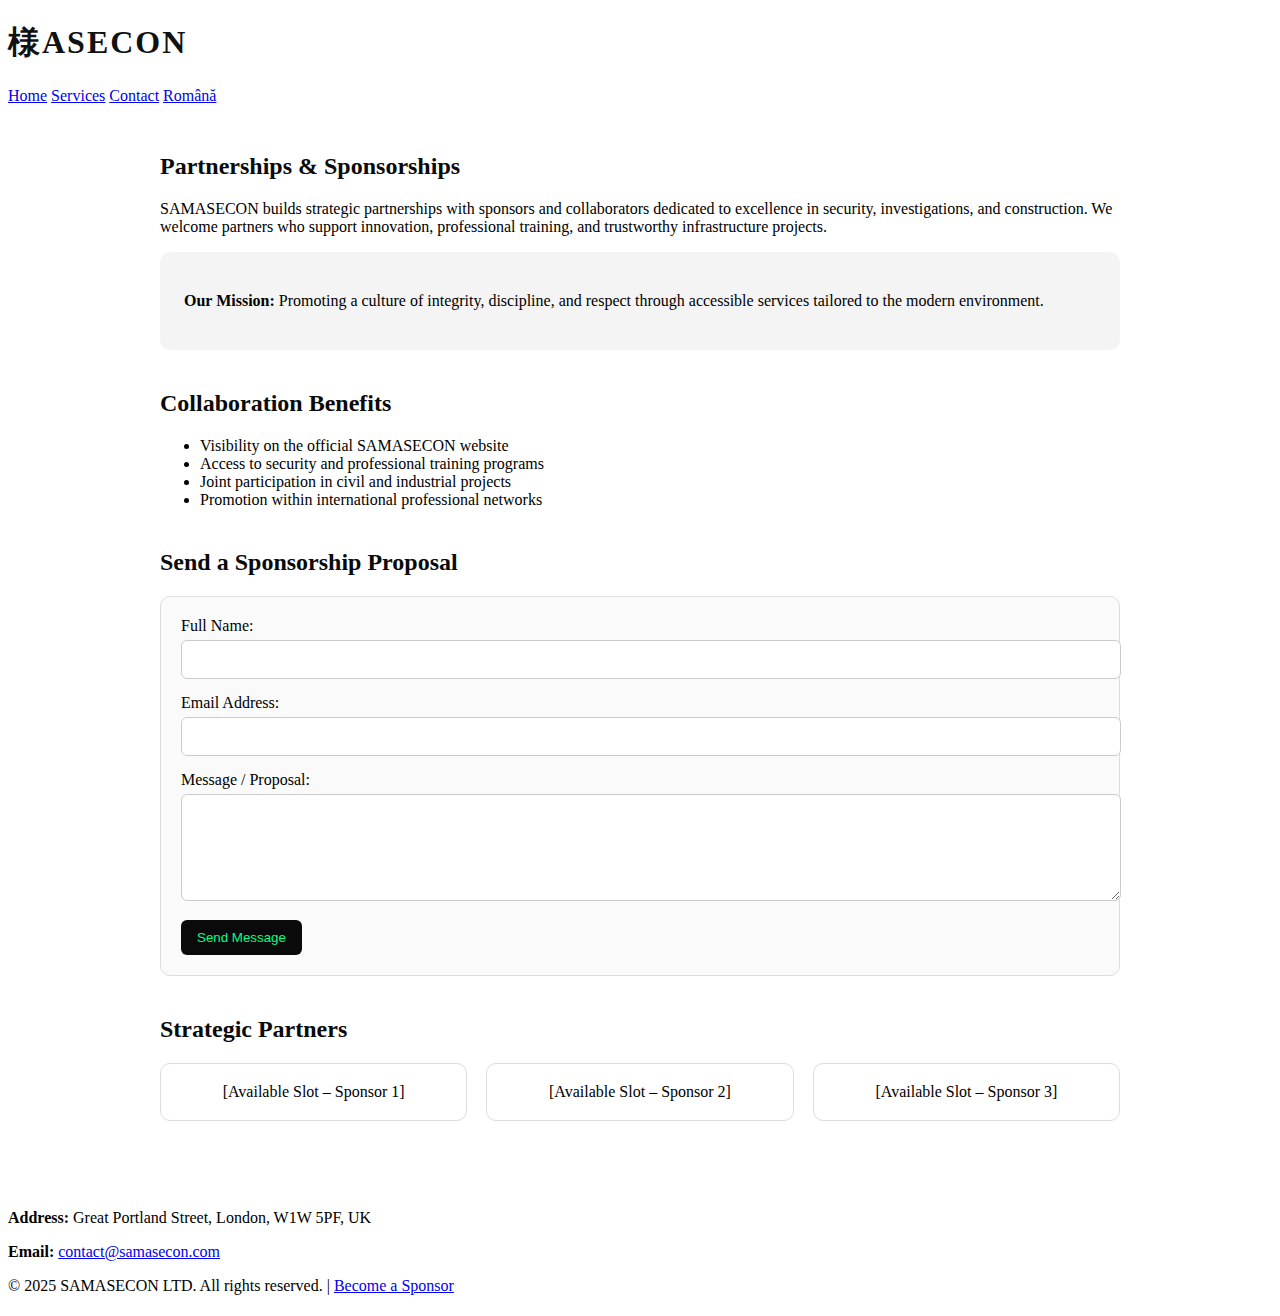
<file: en/sponsors.html>
<!DOCTYPE html>
<html lang="en">
<head>
  <meta charset="UTF-8">
  <meta name="viewport" content="width=device-width, initial-scale=1">
  <title>Sponsors & Partners | SAMASECON</title>
  <meta name="description" content="Strategic collaboration and sponsorship opportunities with SAMASECON – security, investigations, and construction consulting. Excellence through accessible services.">
  <link rel="icon" href="../assets/favicon.svg" type="image/svg+xml">
  <link rel="stylesheet" href="../style.css">
  <style>
    main { max-width: 960px; margin: 0 auto; padding: 2rem; }
    h2 { margin-top: 1rem; color: #0a0a0a; }
    section { margin-bottom: 2.5rem; }
    .highlight { background: #f4f4f4; padding: 1.5rem; border-radius: 10px; }
    .sponsor-btn {
      display:inline-block; margin-top:1rem; background:#0a0a0a; color:#00ff77;
      padding:10px 20px; border-radius:8px; text-decoration:none; transition:0.3s;
      border:1px solid #00ff77;
    }
    .sponsor-btn:hover { background:#00ff77; color:#0a0a0a; font-weight:bold; }
    .symbol { font-size: 2rem; color:#111; font-weight:bold; letter-spacing:2px; }
    .partners-grid { display:grid; grid-template-columns:repeat(auto-fit,minmax(180px,1fr)); gap:1.2rem; text-align:center; }
    .partner-card { padding:1.2rem; border:1px solid #ddd; border-radius:10px; transition:.3s; background:#fff; }
    .partner-card:hover { box-shadow:0 0 10px rgba(0,255,136,0.2); transform:scale(1.03); }

    form { background:#fafafa; padding:20px; border-radius:10px; border:1px solid #ddd; }
    form input, form textarea {
      width:100%; padding:10px; margin-top:5px; margin-bottom:15px;
      border:1px solid #ccc; border-radius:6px; font-size:15px;
    }
    form button {
      background:#0a0a0a; color:#00ff88; padding:10px 16px;
      border:none; border-radius:6px; cursor:pointer; transition:.3s;
    }
    form button:hover { background:#00ff88; color:#0a0a0a; }
  </style>
</head>
<body>
  <header>
    <h1><span class="symbol">様ASECON</span></h1>
    <nav>
      <a href="/en/index.html">Home</a>
      <a href="/en/services.html">Services</a>
      <a href="/en/contact.html">Contact</a>
      <a href="/index.html">Română</a>
    </nav>
  </header>

  <main>
    <section>
      <h2>Partnerships & Sponsorships</h2>
      <p>SAMASECON builds strategic partnerships with sponsors and collaborators dedicated to excellence in security, investigations, and construction. We welcome partners who support innovation, professional training, and trustworthy infrastructure projects.</p>
      <div class="highlight">
        <p><strong>Our Mission:</strong> Promoting a culture of integrity, discipline, and respect through accessible services tailored to the modern environment.</p>
      </div>
    </section>

    <section>
      <h2>Collaboration Benefits</h2>
      <ul>
        <li>Visibility on the official SAMASECON website</li>
        <li>Access to security and professional training programs</li>
        <li>Joint participation in civil and industrial projects</li>
        <li>Promotion within international professional networks</li>
      </ul>
    </section>

    <section>
      <h2>Send a Sponsorship Proposal</h2>
      <form action="mailto:partnerships@samasecon.com" method="post" enctype="text/plain">
        <label for="name">Full Name:</label>
        <input type="text" id="name" name="name" required>

        <label for="email">Email Address:</label>
        <input type="email" id="email" name="email" required>

        <label for="message">Message / Proposal:</label>
        <textarea id="message" name="message" rows="5" required></textarea>

        <button type="submit">Send Message</button>
      </form>
    </section>

    <section>
      <h2>Strategic Partners</h2>
      <div class="partners-grid">
        <div class="partner-card">[Available Slot – Sponsor 1]</div>
        <div class="partner-card">[Available Slot – Sponsor 2]</div>
        <div class="partner-card">[Available Slot – Sponsor 3]</div>
      </div>
    </section>
  </main>

  <footer>
    <p><strong>Address:</strong> Great Portland Street, London, W1W 5PF, UK</p>
    <p><strong>Email:</strong> <a href="mailto:contact@samasecon.com">contact@samasecon.com</a></p>
    <p>© 2025 SAMASECON LTD. All rights reserved. 
      | <a href="/en/sponsors.html" class="sponsor-footer-btn">Become a Sponsor</a>
    </p>
  </footer>
</body>
</html>
</file>
<file: style.css>
/* --- Language Switcher --- */
#lang-switcher {
  position: fixed;
  top: 15px;
  right: 20px;
  background: rgba(0, 0, 0, 0.7);
  color: white;
  font-family: Arial, sans-serif;
  font-size: 14px;
  padding: 6px 10px;
  border-radius: 8px;
  z-index: 9999;
  transition: all 0.3s ease-in-out;
}

#lang-switcher:hover {
  background: rgba(0, 0, 0, 0.85);
}

#lang-switcher .lang-link {
  color: #ffffff;
  text-decoration: none;
  padding: 0 5px;
}

#lang-switcher .lang-link:hover {
  text-decoration: underline;
}
</file>
